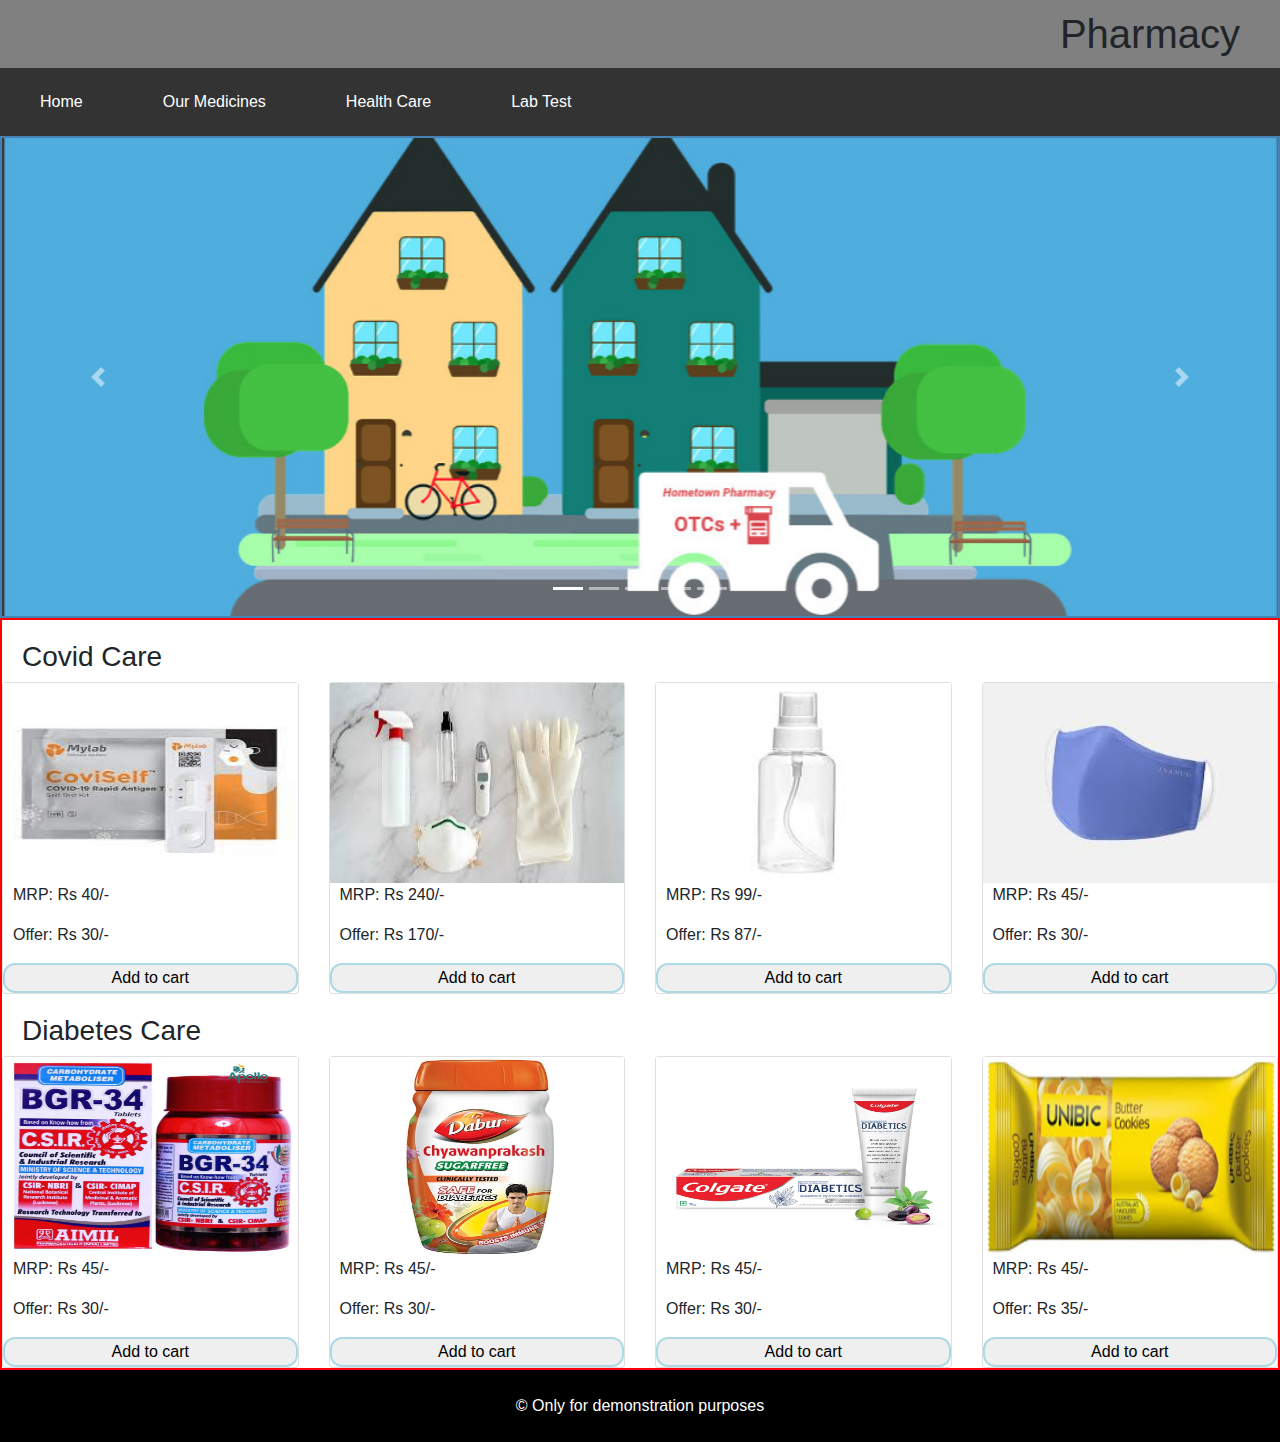
<file: index.html>
<!DOCTYPE html>
<html>

<head>
    <title>Pharmacy</title>
    <link rel="stylesheet" href="https://cdn.jsdelivr.net/npm/bootstrap@4.6.2/dist/css/bootstrap.min.css">
    <script src="https://cdn.jsdelivr.net/npm/jquery@3.6.1/dist/jquery.slim.min.js"></script>
    <script src="https://cdn.jsdelivr.net/npm/popper.js@1.16.1/dist/umd/popper.min.js"></script>
    <script src="https://cdn.jsdelivr.net/npm/bootstrap@4.6.2/dist/js/bootstrap.bundle.min.js"></script>
    <link rel="stylesheet" href="css/header.css" />
    <link rel="stylesheet" href="css/corosel.css" />
    <style>
        h3 {
            margin-top: 20px;
            margin-left: 20px;
        }

        .card {
            margin-left: 5px;
        }

        img:hover{
        transform: scale(1.01);
        box-shadow: 0 0 10px rgba(0, 0, 0, 0.5);
    }
    </style>
</head>

<body>

    <!--Header-->
    <h1>Pharmacy</h1>
    <div class="navbar-header">
        <div class="dropdown-header">
            <a href="index.html" class="dropbtn-header">Home </a>
        </div>
        <div class="dropdown-header">
            <button class="dropbtn-header">Our Medicines
            </button>
            <div class="dropdown-header-content">
                <a href="#">Fever</a>
                <a href="#">Muscle Pain</a>
                <a href="#">Cold & Cough</a>
            </div>
        </div>
        <div class="dropdown-header">
            <button class="dropbtn-header">Health Care
            </button>
            <div class="dropdown-header-content">
                <a href="#">Baby Care</a>
                <a href="#">Skin Care</a>
                <a href="#">Home Care</a>
                <a href="#">Personal Care</a>
                <a href="#">Pet Care</a>
            </div>
        </div>
        <div class="dropdown-header">
            <a href="labtest.html" class="dropbtn-header">Lab Test </a>
        </div>
    </div>
    <!-- End Header -->

    <!-- Corosel -->
    <div id="demo" class="carousel slide" data-ride="carousel">

        <!-- Indicators -->
        <ul class="carousel-indicators">
            <li data-target="#demo" data-slide-to="0" class="active"></li>
            <li data-target="#demo" data-slide-to="1"></li>
            <li data-target="#demo" data-slide-to="2"></li>
            <li data-target="#demo" data-slide-to="3"></li>
            <li data-target="#demo" data-slide-to="4"></li>
        </ul>

        <!-- The slideshow -->
        <div class="carousel-inner">
            <div class="carousel-item active">
                <img src="images/Animation/ani1.jpg" width="1100" height="500">
            </div>
            <div class="carousel-item">
                <img src="images/Animation/ani2.png" width="1100" height="500">
            </div>
            <div class="carousel-item">
                <img src="images/Animation/ani3.jpg" width="1100" height="500">
            </div>
            <div class="carousel-item">
                <img src="images/Animation/ani4.jpg" width="1100" height="500">
            </div>
            <div class="carousel-item">
                <img src="images/Animation/ani5.jpg" width="1100" height="500">
            </div>
        </div>

        <!-- Left and right controls -->
        <a class="carousel-control-prev" href="#demo" data-slide="prev">
            <span class="carousel-control-prev-icon"></span>
        </a>
        <a class="carousel-control-next" href="#demo" data-slide="next">
            <span class="carousel-control-next-icon"></span>
        </a>
    </div>
    <!-- End Corosel -->

    <div style="border: 2px solid red;">
        <h3>Covid Care</h3>
        <div class="card-deck">
            <div class="card">
                <img src="images/Products/c1.jpg" height="200px" />
                <p style="margin-left: 10px;">MRP: Rs 40/-</p>
                <p style="margin-left: 10px;">Offer: Rs 30/-</p>
                <input type="submit" value="Add to cart" style="border: 2px solid lightblue;border-radius: 12px;"/>
            </div>
            <div class="card">
                <img src="images/Products/c2.jpg" height="200px" />
                <p style="margin-left: 10px;">MRP: Rs 240/-</p>
                <p style="margin-left: 10px;">Offer: Rs 170/-</p>
                <input type="submit" value="Add to cart" style="border: 2px solid lightblue;border-radius: 12px;"/>
            </div>
            <div class="card">
                <img src="images/Products/c3.jpg" height="200px" />
                <p style="margin-left: 10px;">MRP: Rs 99/-</p>
                <p style="margin-left: 10px;">Offer: Rs 87/-</p>
                <input type="submit" value="Add to cart" style="border: 2px solid lightblue;border-radius: 12px;"/>
            </div>
            <div class="card">
                <img src="images/Products/c4.jpg" height="200px" />
                <p style="margin-left: 10px;">MRP: Rs 45/-</p>
                <p style="margin-left: 10px;">Offer: Rs 30/-</p>
                <input type="submit" value="Add to cart" style="border: 2px solid lightblue;border-radius: 12px;"/>
            </div>
        </div>
        <h3>Diabetes Care</h3>
        <div class="card-deck">
            <div class="card">
                <img src="images/Products/d1.jpg" height="200px" />
                <p style="margin-left: 10px;">MRP: Rs 45/-</p>
                <p style="margin-left: 10px;">Offer: Rs 30/-</p>
                <input type="submit" value="Add to cart" style="border: 2px solid lightblue;border-radius: 12px;"/>
            </div>
            <div class="card">
                <img src="images/Products/d2.jpg" height="200px" />
                <p style="margin-left: 10px;">MRP: Rs 45/-</p>
                <p style="margin-left: 10px;">Offer: Rs 30/-</p>
                <input type="submit" value="Add to cart" style="border: 2px solid lightblue;border-radius: 12px;"/>
            </div>
            <div class="card">
                <img src="images/Products/d3.jpg" height="200px" />
                <p style="margin-left: 10px;">MRP: Rs 45/-</p>
                <p style="margin-left: 10px;">Offer: Rs 30/-</p>
                <input type="submit" value="Add to cart" style="border: 2px solid lightblue;border-radius: 12px;"/>
            </div>
            <div class="card">
                <img src="images/Products/d4.png" height="200px" />
                <p style="margin-left: 10px;">MRP: Rs 45/-</p>
                <p style="margin-left: 10px;">Offer: Rs 35/-</p>
                <input type="submit" value="Add to cart" style="border: 2px solid lightblue;border-radius: 12px;"/>
            </div>
        </div>
    </div>

    <!-- Footer -->
    <footer class="text-center text-lg-start bg-light text-muted">
        <!-- Copyright -->
        <div class="text-center p-4" style="background-color: black; color: white; text-align: center; padding: 20px;">
            © Only for demonstration purposes
        </div>
        <!-- Copyright -->
    </footer>
    <!-- End Footer -->

</body>

</html>
</file>
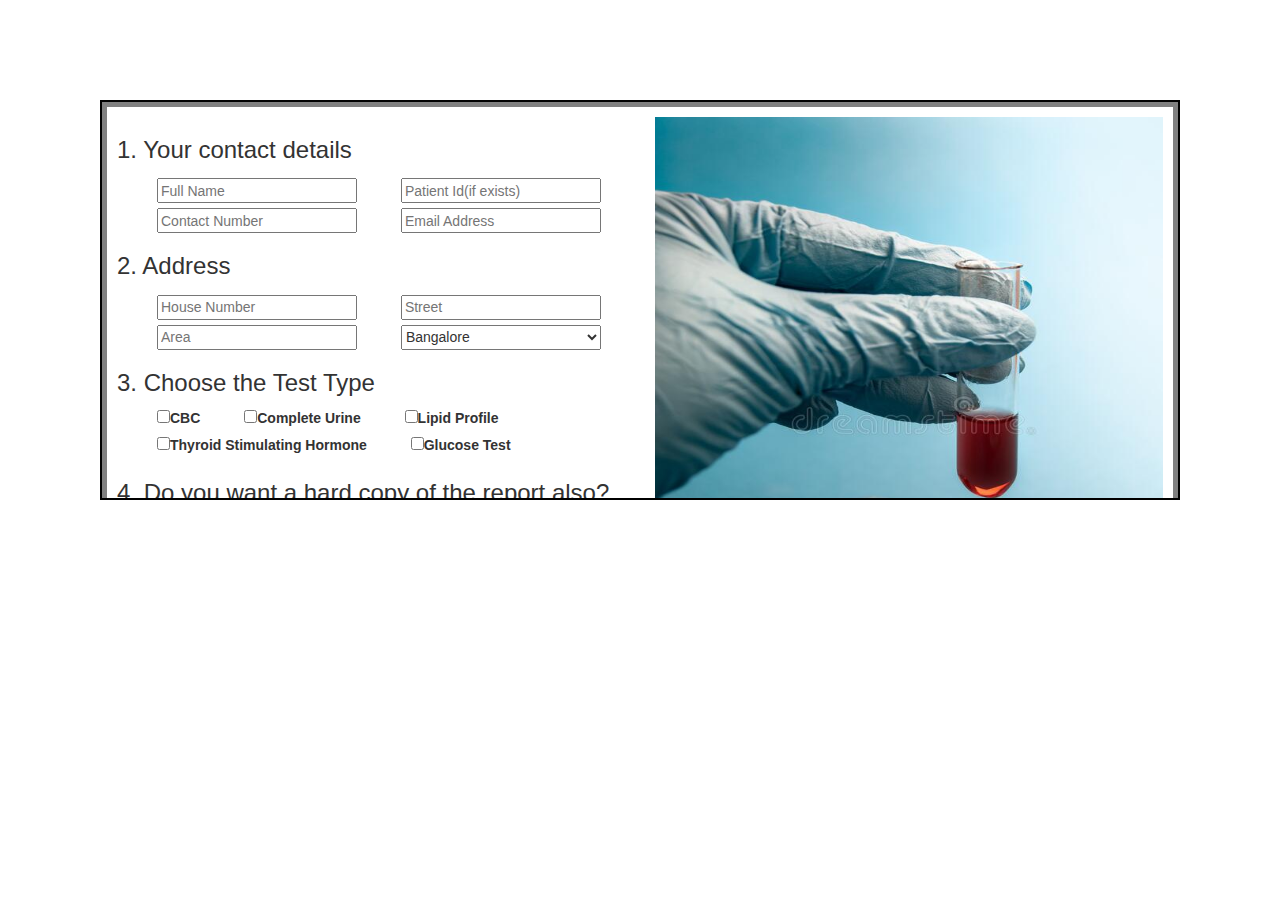
<file: labtest.html>
<!DOCTYPE html>
<html>

<head>
    <title>Lab Test</title>
    <link rel="stylesheet" href="https://maxcdn.bootstrapcdn.com/bootstrap/3.4.1/css/bootstrap.min.css">
    <script src="https://ajax.googleapis.com/ajax/libs/jquery/3.6.1/jquery.min.js"></script>
    <script src="https://maxcdn.bootstrapcdn.com/bootstrap/3.4.1/js/bootstrap.min.js"></script>
    <style>
        body {
            overflow: hidden;
            /* Hide scrollbars */
        }

        input[type=text],input[type=number],input[type=email],input[type=datetime-local],select {
            margin-left: 40px;
            margin-top: 5px;
            width: 200px;
            height: 25px;
        }

        input[type=checkbox],input[type=radio]{
            margin-left: 40px;
        }
    </style>
</head>

<body>

    <div style="margin: 100px; height: 400px; background-color: grey; border: 2px solid black; overflow-y:scroll;">
        <div class="container-fluid" style="margin: 5px; background-color: white; padding: 10px;">
            <div class="row">
                <div class="col-md-6">
                    <form>
                        <h3> 1. Your contact details</h3>
                        <input type="text" name="FullName" placeholder="Full Name" required />
                        <input type="number" name="PatientID" placeholder="Patient Id(if exists)" /><br />

                        <input type="number" name="phonenumber" placeholder="Contact Number" min="6000000000"
                            max="9999999999" required />
                        <input type="email" name="emailId" placeholder="Email Address" required /><br />

                        <h3> 2. Address</h3>
                        <input type="number" name="HouseNum" placeholder="House Number" required min="1" />
                        <input type="text" name="Street" placeholder="Street" required /><br />

                        <input type="text" name="area" placeholder="Area" required />
                        <select name="district" required>
                            <option value="Bangalore">Bangalore</option>
                            <option value="Delhi">Delhi</option>
                            <option value="Gurgaon">Gurgaon</option>
                        </select><br />

                        <h3> 3.	Choose the Test Type</h3>
                        <input type="checkbox" id="testType" name="CBC" value="CBC"><label>CBC</label>
                        <input type="checkbox" id="testType" name="Complete Urine" value="Complete Urine"><label>Complete Urine</label>
                        <input type="checkbox" id="testType" name="Lipid Profile" value="Lipid Profile"><label>Lipid Profile</label><br/>
                        <input type="checkbox" id="testType" name="Thyroid Stimulating Hormone" value="Thyroid Stimulating Hormone"><label>Thyroid Stimulating Hormone</label>
                        <input type="checkbox" id="testType" name="Glucose Test" value="Glucose Test"><label>Glucose Test</label><br/>

                        <h3> 4.	Do you want a hard copy of the report also?</h3>
                        <input type="radio" name="ReportRequired" value="Yes"><label>Yes</label>
                        <input type="radio" name="ReportRequired" value="No"><label>No</label><br/>

                        <h3> 5. Select Your Comfortable Date and Time</h3>
                        <input type="datetime-local" name="appointment-time" required><br/><br/>
                        <input type="submit" name="SUBMIT" />
                        <input type="reset" name="RESET" /><br/>
                    </form>

                </div>
                <div class="col-md-6">
                    <img src="images/Lab-Test/lab-test.jpg" width="100%" height="600px" />
                </div>
            </div>
        </div>
    </div>

</body>

</html>
</file>
<file: css/header.css>
body {
    font-family: Arial, Helvetica, sans-serif;
  }
  
  .navbar-header {
    overflow: hidden;
    background-color: #333;
  }
  
  .navbar-header a {
    float: left;
    font-size: 16px;
    color: white;
    text-align: center;
    padding: 14px 16px;
    text-decoration: none;
  }
  
  .dropdown-header {
    float: left;
    overflow: hidden;
  }
  
  .dropdown-header .dropbtn-header {
    font-size: 16px;  
    border: none;
    outline: none;
    color: white;
    padding: 14px 16px;
    background-color: inherit;
    font-family: inherit;
    margin: 0;
  }
  
  .navbar-header a:hover, .dropdown-header:hover .dropbtn-header {
    background-color: red;
  }
  
  .dropdown-header-content {
    display: none;
    position: absolute;
    background-color: #f9f9f9;
    min-width: 160px;
    box-shadow: 0px 8px 16px 0px rgba(0,0,0,0.2);
    z-index: 1;
  }
  
  .dropdown-header-content a {
    float: none;
    color: black;
    padding: 12px 16px;
    text-decoration: none;
    display: block;
    text-align: left;
  }
  
  .dropdown-header-content a:hover {
    background-color: #ddd;
  }
  
  .dropdown-header:hover .dropdown-header-content {
    display: block;
  }
  
  h1 {
      margin: 0;
      padding: 10px;
      background-color: gray;
      text-align: right;
      padding-right: 40px;
  }
</file>
<file: css/corosel.css>
/* Make the image fully responsive */
.carousel-inner img {
    width: 100%;
    height: 100%;
}

.carousel {
    border: 2px solid steelblue;
}
</file>
